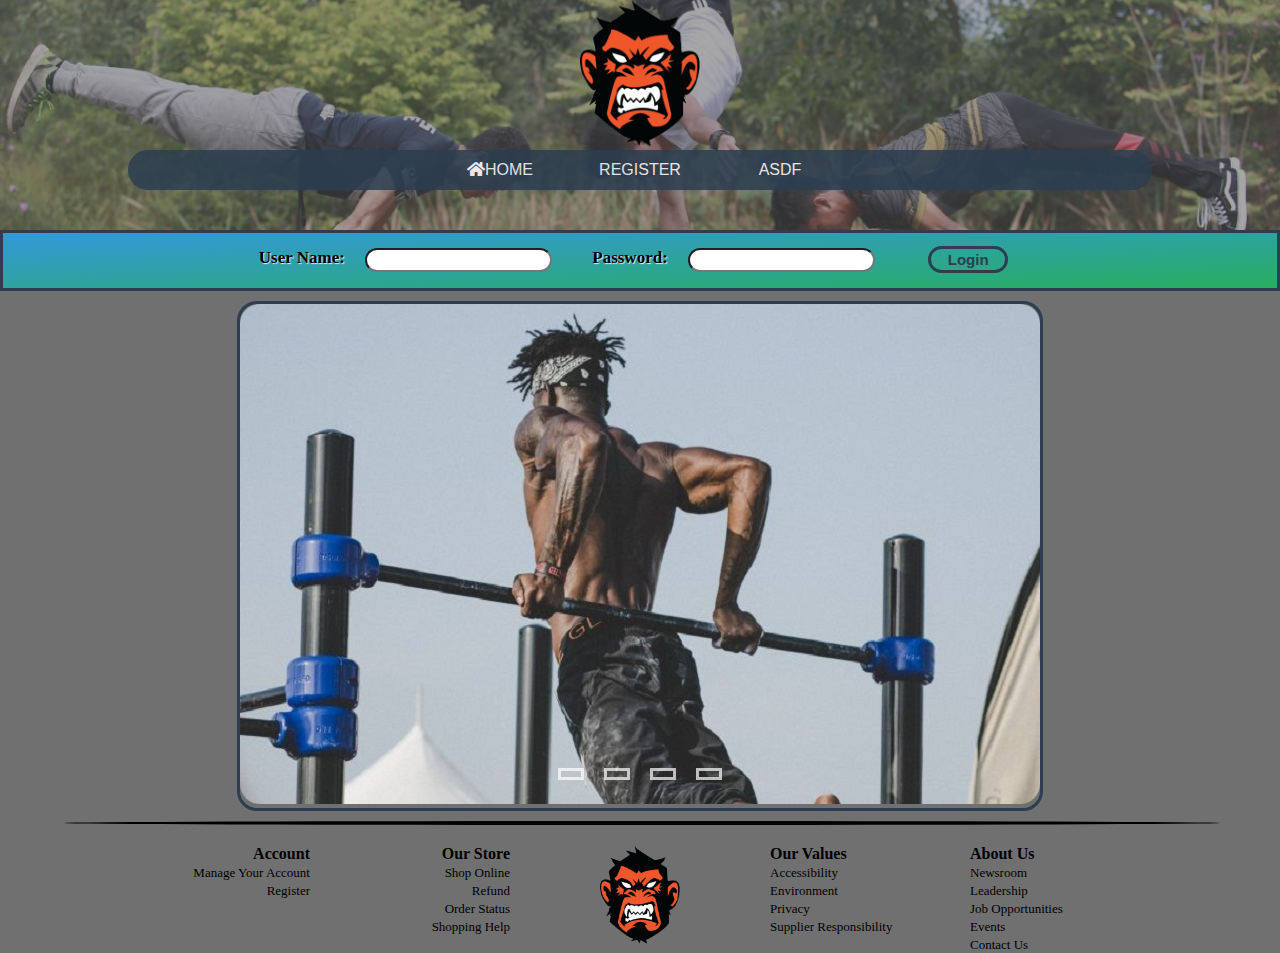
<file: html/index.html>
<!DOCTYPE html>
<html lang="en">

<head>
  <meta charset="UTF-8">
  <title>Home Page</title>
  <!--link to .css-->
  <link rel="stylesheet" href="../css/home.css">
  <link rel="stylesheet" href="../css/header.css">
  <link rel="stylesheet" href="../css/footer.css">
  <link rel="stylesheet" href="https://cdnjs.cloudflare.com/ajax/libs/font-awesome/5.15.3/css/all.min.css">
  <script type="text/javascript" src="../js/index.js"></script>
  <!--  <script type="text/javascript" src="https://www.w3schools.com/lib/w3.js"></script>-->
</head>

<body>

  <div class="header">
    <div class="logo"><a href="index.html"><img src="../image/logo.png" alt=""></a></div>
    <!--    navagation bar start-->
    <div class="nav">
      <ul>
        <!--    create a list to store different pages-->
        <li><a href="index.html"><i class="class fas fa-home"></i>Home</a></li>
        <li><a href="form.html">Register</a></li>
        <li><a href="workout.html">asdf</a>
          <div class="submenu">
            <ul>
              <li><a href="#">Tips</a></li>
              <li><a href="#">Protein Shake</a></li>
              <li><a href="#">Diet</a></li>
            </ul>
          </div>
        </li>
      </ul>
    </div>
    <!--    navagation bar end-->
  </div>

<!--  <div w3-include-html="header.html"></div>-->
  <div class="main">
    <!--    login bar start-->
    <form class="loginnav" method="post" onsubmit="return CheckForm()" onclick="ResetMessage">
      <lable class="login" name="uName">User Name:</lable>
      <input class="login" type="text" id="uName" onclick="ResetMessage()" />
      <p id="loginmessage_name" name="warningmessage"></p>
      <lable class="login" name="pwd">Password:</lable>
      <input class="login" type="password" id="pwd" onclick="ResetMessage()" />
      <p id="loginmessage_pwd" name="warningmessage"></p>
      <input type="submit" class="loginbtn" value="Login">
    </form>

    <!--    main body-->
    <!--    slider start-->
    <div class="container">
      <div class="slider">
        <div class="slides">
          <!--          hidden input button-->
          <input type="radio" name="radiobtn" id="radio1">
          <input type="radio" name="radiobtn" id="radio2">
          <input type="radio" name="radiobtn" id="radio3">
          <input type="radio" name="radiobtn" id="radio4">
          <!--          slide image-->
          <div class="slide first">
            <a href="#"><img src="../image/news1.jpg" alt=""></a>
          </div>
          <div class="slide">
            <a href="#"><img src="../image/news2.jpg" alt=""></a>
          </div>
          <div class="slide">
            <a href="#"><img src="../image/news3.jpg" alt=""></a>
          </div>
          <div class="slide">
            <a href="#"><img src="../image/news4.jpg" alt=""></a>
          </div>
        </div>
        <!--        manual slide-->
        <div class="manualnav">
          <label for="radio1" class="manbtn"></label>
          <label for="radio2" class="manbtn"></label>
          <label for="radio3" class="manbtn"></label>
          <label for="radio4" class="manbtn"></label>
        </div>
      </div>
    </div>
    <!--    slider end-->
  </div>
<!--  <div w3-include-html="footer.html"></div>-->
  <div class="line"></div>
  <div class="footer">
    <ol id="col1">
      <li>
        <h4>Account</h4>
      </li>
      <li><a href="#">Manage Your Account</a></li>
      <li><a href="#">Register</a></li><br>
    </ol>
    <ol id="col2">
      <li>
        <h4>Our Store</h4>
      </li>
      <li><a href="#">Shop Online</a></li>
      <li><a href="#">Refund</a></li>
      <li><a href="#">Order Status</a></li>
      <li><a href="#">Shopping Help</a></li>
    </ol>
    <ol id="col3">
      <li><img src="../image/logo.png" alt=""></li>
    </ol>
    <ol id="col4">
      <li>
        <h4>Our Values</h4>
      </li>
      <li><a href="#">Accessibility</a></li>
      <li><a href="#">Environment</a></li>
      <li><a href="#">Privacy</a></li>
      <li><a href="#">Supplier Responsibility</a></li><br>
    </ol>
    <ol id="col5">
      <li>
        <h4>About Us</h4>
      </li>
      <li><a href="#">Newsroom</a></li>
      <li><a href="#">Leadership</a></li>
      <li><a href="#">Job Opportunities</a></li>
      <li><a href="#">Events</a></li>
      <li><a href="#">Contact Us</a></li>
    </ol>
  </div>
  <!--
  <script>
    w3.includeHTML();
  </script>
-->
</body>

</html>
</file>
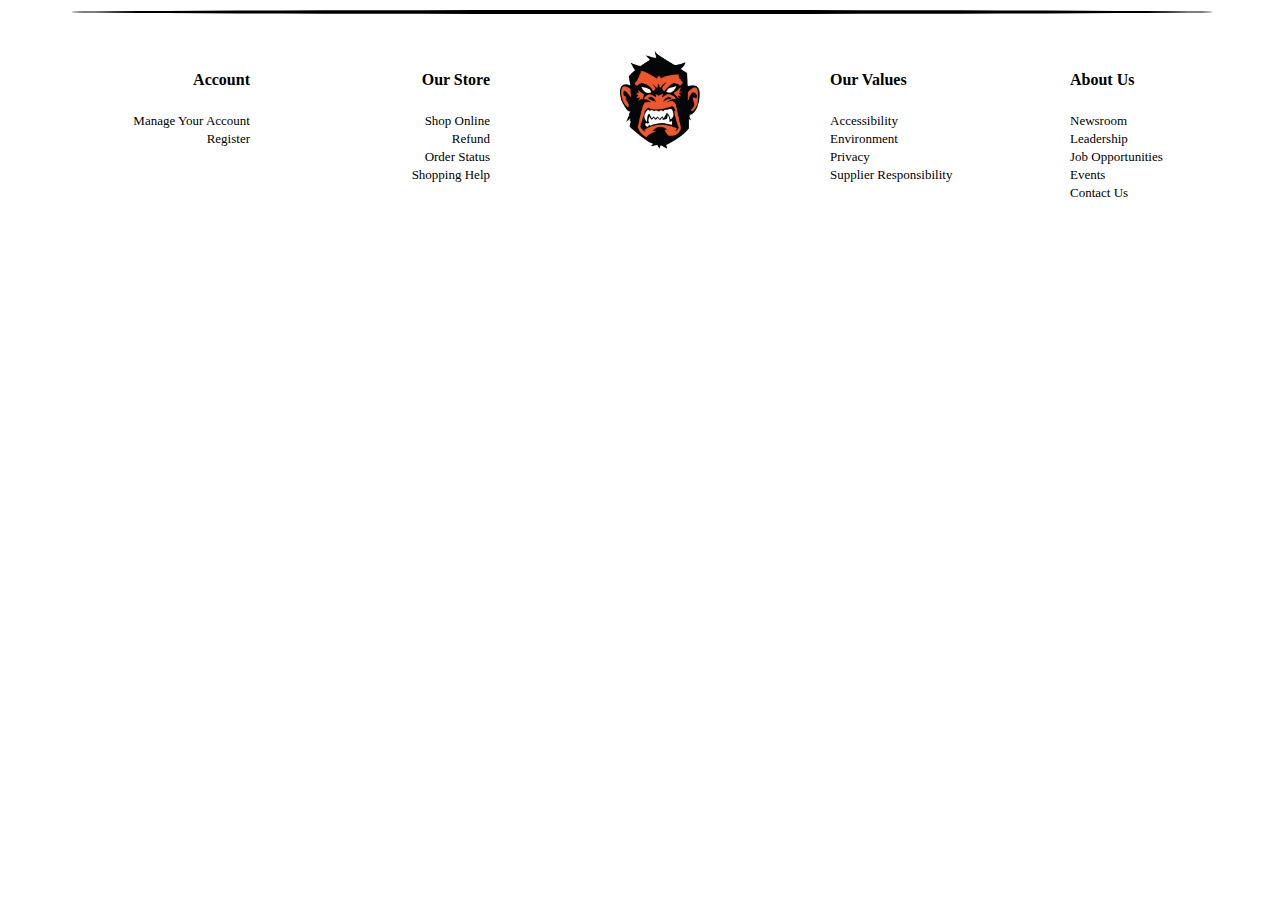
<file: html/footer.html>
<!DOCTYPE html>
<html lang="en">

<head>
  <meta charset="UTF-8">
  <title>Document</title>
  <link rel="stylesheet" href="../css/footer.css">
</head>

<body>
  <!--footer start-->
  <div class="line"></div>
  <div class="footer">
    <ol id="col1">
      <li>
        <h4>Account</h4>
      </li>
      <li><a href="#">Manage Your Account</a></li>
      <li><a href="#">Register</a></li><br>
    </ol>
    <ol id="col2">
      <li>
        <h4>Our Store</h4>
      </li>
      <li><a href="#">Shop Online</a></li>
      <li><a href="#">Refund</a></li>
      <li><a href="#">Order Status</a></li>
      <li><a href="#">Shopping Help</a></li>
    </ol>
    <ol id="col3">
      <li><img src="../image/logo.png" alt=""></li>
    </ol>
    <ol id="col4">
      <li>
        <h4>Our Values</h4>
      </li>
      <li><a href="#">Accessibility</a></li>
      <li><a href="#">Environment</a></li>
      <li><a href="#">Privacy</a></li>
      <li><a href="#">Supplier Responsibility</a></li><br>
    </ol>
    <ol id="col5">
      <li>
        <h4>About Us</h4>
      </li>
      <li><a href="#">Newsroom</a></li>
      <li><a href="#">Leadership</a></li>
      <li><a href="#">Job Opportunities</a></li>
      <li><a href="#">Events</a></li>
      <li><a href="#">Contact Us</a></li>
    </ol>
  </div>
  <!--footer end-->
</body>

</html>
</file>
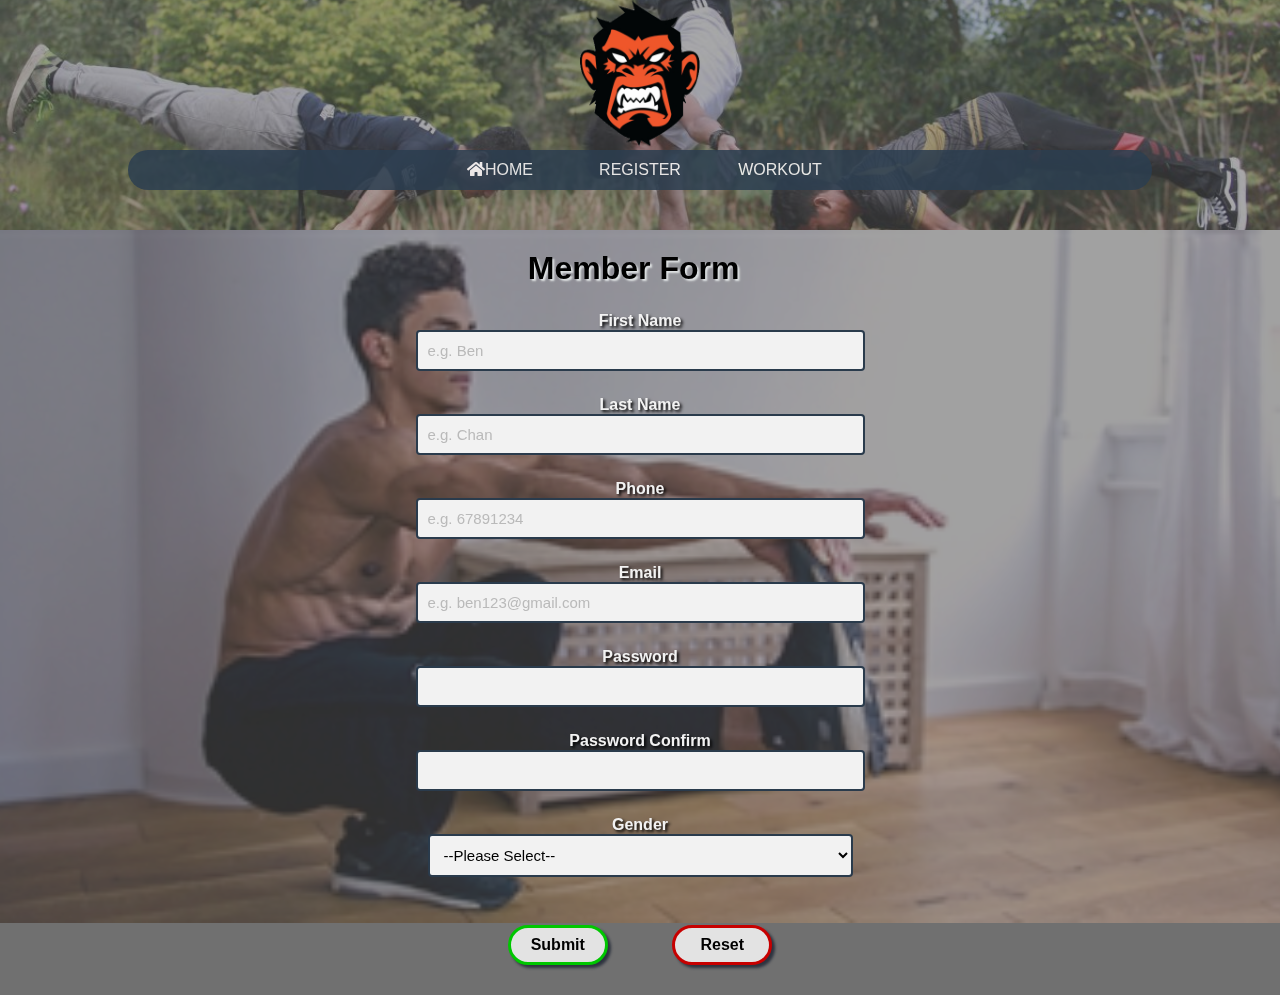
<file: html/form.html>
<!DOCTYPE html>
<html lang="en">

<head>
  <meta charset="UTF-8">
  <title>Member Register Form</title>
  <link rel="stylesheet" href="../css/header.css">
  <link rel="stylesheet" href="../css/form.css">
  <link rel="stylesheet" href="https://cdnjs.cloudflare.com/ajax/libs/font-awesome/5.15.3/css/all.min.css">
  <script type="text/javascript" src="../js/form.js"></script>
  <!--<script src="https://www.w3schools.com/lib/w3.js"></script>-->

</head>

<body>
  <div class="header">
    <div class="logo"><a href="index.html"><img src="../image/logo.png" alt=""></a></div>
    <!--navagation bar start-->
    <div class="nav">
      <ul>
        <li><a href="index.html"><i class="class fas fa-home"></i>Home</a></li>
        <li><a href="form.html">Register</a></li>
        <li><a href="workout.html">Workout</a>
          <div class="submenu">
            <ul>
              <li><a href="#">Tips</a></li>
              <li><a href="#">Protein Shake</a></li>
              <li><a href="#">Diet</a></li>
            </ul>
          </div>
        </li>
      </ul>
    </div>
  </div>
  <!--navagation bar end-->
  <!--  <div w3-include-html="header.html"></div>-->
  <div class="bg">
    <h1>Member Form</h1>
    <!--form start-->
    <form name="reg" method="post" enctype="multipart/form-data" onsubmit="return CheckForm()">
      <div class="form_inputbox">

        <!--first question-->
        <label for="firstname" class="form_label">First Name</label>
        <input type="text" id="fname" class="form_input" placeholder='e.g. Ben' onclick="ResetMessage()" pattern="[A-Z][a-z]*" title="Please capital first character" /><br>
        <p id="warningmessage_fname" name="warningmessage"></p>

        <!--second question-->
        <label for="lastname" class="form_label">Last Name</label>
        <input type="text" id="lname" class="form_input" placeholder='e.g. Chan' onclick="ResetMessage()" pattern="[A-Z][a-z]*" title="Please capital first character" /><br>
        <p id="warningmessage_lname" name="warningmessage"></p>

        <!--third question-->
        <label for="phone" class="form_label">Phone</label>
        <input type="tel" id="phone" class="form_input" maxlength="8" placeholder='e.g. 67891234' pattern="[0-9]{8}" title="Please input you 8 digit phone number." onclick="ResetMessage()" /><br>
        <p id="warningmessage_phone" name="warningmessage"></p>

        <!--forth question-->
        <label for="email" class="form_label">Email</label>
        <input type="email" id="email" class="form_input" placeholder='e.g. ben123@gmail.com' onclick="ResetMessage()" /><br>
        <p id="warningmessage_email" name="warningmessage"></p>

        <!--fifth question-->
        <label for="pw" class="form_label">Password</label>
        <input type="password" id="pwd" class="form_input" onclick="ResetMessage()" title="The password must at least 8 digit." /><br>
        <p id="warningmessage_pwd" name="warningmessage"></p>

        <!--sixth question-->
        <label for="pwconfirm" class="form_label">Password Confirm</label>
        <input type="password" id="rpwd" class="form_input" onclick="ResetMessage()" title="The password and password confirm must be the same." /><br>
        <p id="warningmessage_rpwd" name="warningmessage"></p>

        <!--seventh question-->
        <label for="gender" class="form_label">Gender</label>
        <select name="gender" id="gender" class="form_input" onclick="ResetMessage()">
          <option value="N">--Please Select--</option>
          <option value="M">Male</option>
          <option value="F">Female</option>
        </select><br>
        <p id="warningmessage_gender" name="warningmessage"></p>

      </div>
      <br>
      <input type="submit" value="Submit" onclick="ResetMessage()">
      <input type="reset" value="Reset" onclick="ResetMessage()" />
    </form>
  </div>
  <!--
  <script>
    w3.includeHTML();
  </script>
-->
</body></html>
</file>
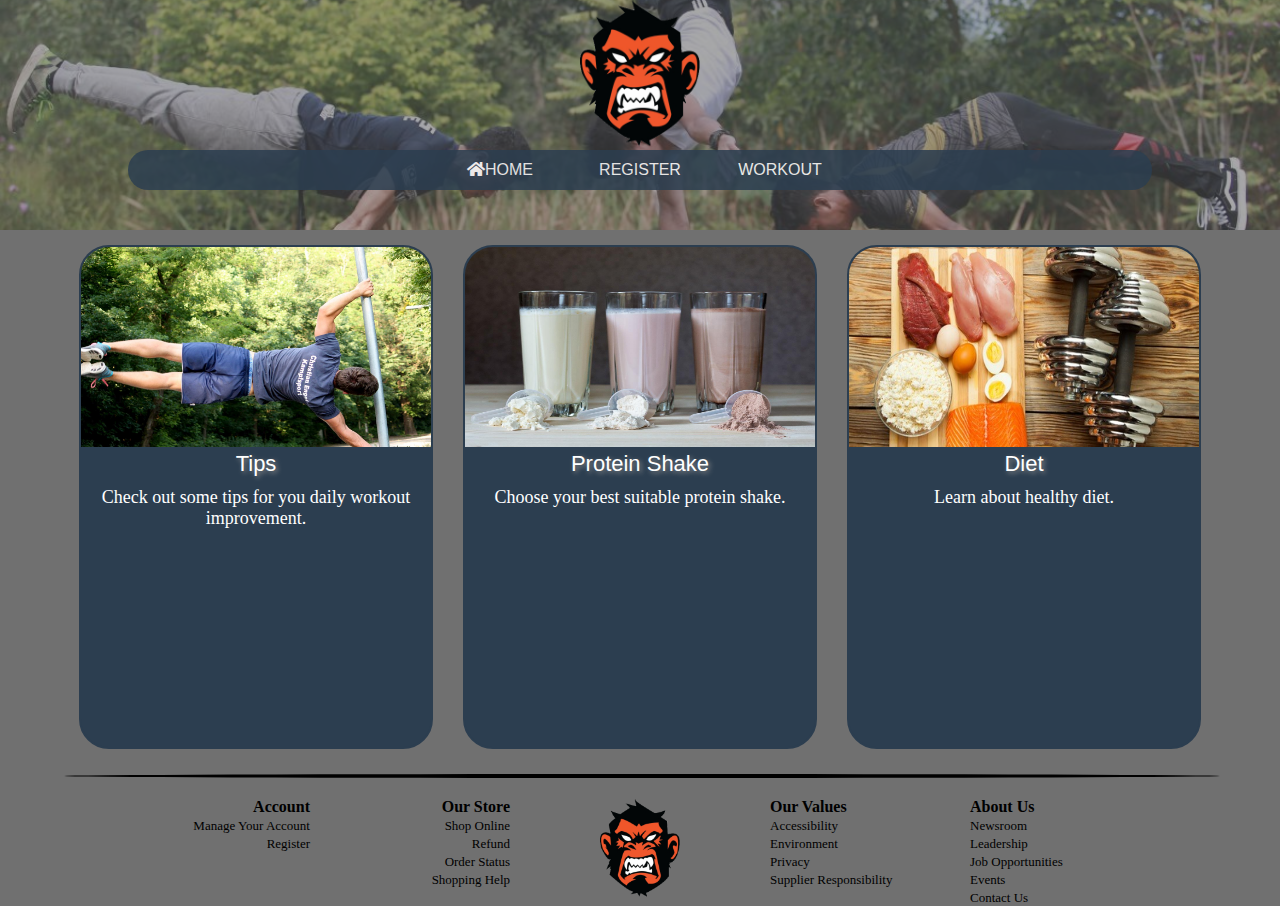
<file: html/workout.html>
<!DOCTYPE html>
<html lang="en">

<head>
  <meta charset="UTF-8">
  <title>Workout</title>
  <link rel="stylesheet" href="../css/header.css">
  <link rel="stylesheet" href="../css/workout.css">
  <link rel="stylesheet" href="../css/footer.css">
  <link rel="stylesheet" href="https://cdnjs.cloudflare.com/ajax/libs/font-awesome/5.15.3/css/all.min.css">
  <!--  <script type="text/javascript" src="https://www.w3schools.com/lib/w3.js"></script>-->
</head>

<body>
  <div class="header">
    <div class="logo"><a href="index.html"><img src="../image/logo.png" alt=""></a></div>
    <!--navagation bar start-->
    <div class="nav">
      <ul>
        <li><a href="index.html"><i class="class fas fa-home"></i>Home</a></li>
        <li><a href="form.html">Register</a></li>
        <li><a href="workout.html">Workout</a>
          <div class="submenu">
            <ul>
              <li><a href="#">Tips</a></li>
              <li><a href="#">Protein Shake</a></li>
              <li><a href="#">Diet</a></li>
            </ul>
          </div>
        </li>
      </ul>
    </div>
  </div>
  <!--navagation bar end-->
  <!--  <div w3-include-html="header.html"></div>-->
  <div class="boxes">
    <ul>
      <li><a href="#"><img src="../image/tips.jpg" alt="">Tips</a>
        <p>Check out some tips for you daily workout improvement.</p>
      </li>
      <li><a href="#"><img src="../image/protein.jpg" alt="">Protein Shake</a>
        <p>Choose your best suitable protein shake.</p>
      </li>
      <li><a href="#"><img src="../image/eat.jpg" alt="">Diet</a>
        <p>Learn about healthy diet.</p>
      </li>
    </ul>
  </div>
  <!--  <div w3-include-html="footer.html"></div>-->
  <div class="line"></div>
  <div class="footer">
    <ol id="col1">
      <li>
        <h4>Account</h4>
      </li>
      <li><a href="#">Manage Your Account</a></li>
      <li><a href="#">Register</a></li><br>
    </ol>
    <ol id="col2">
      <li>
        <h4>Our Store</h4>
      </li>
      <li><a href="#">Shop Online</a></li>
      <li><a href="#">Refund</a></li>
      <li><a href="#">Order Status</a></li>
      <li><a href="#">Shopping Help</a></li>
    </ol>
    <ol id="col3">
      <li><img src="../image/logo.png" alt=""></li>
    </ol>
    <ol id="col4">
      <li>
        <h4>Our Values</h4>
      </li>
      <li><a href="#">Accessibility</a></li>
      <li><a href="#">Environment</a></li>
      <li><a href="#">Privacy</a></li>
      <li><a href="#">Supplier Responsibility</a></li><br>
    </ol>
    <ol id="col5">
      <li>
        <h4>About Us</h4>
      </li>
      <li><a href="#">Newsroom</a></li>
      <li><a href="#">Leadership</a></li>
      <li><a href="#">Job Opportunities</a></li>
      <li><a href="#">Events</a></li>
      <li><a href="#">Contact Us</a></li>
    </ol>
  </div>
  <!--
  <script>
    w3.includeHTML();
  </script>
-->
</body>

</html>
</file>
<file: css/home.css>
html,
body {
  margin: 0;
  padding: 0;
  height: 100%;
  background-color: #707070;
}

/*control the login navigation bar*/
.loginnav {
  margin: 0;
  height: 55px;
  background: linear-gradient(to bottom right, #3498db, #27ae60);
  font-size: 17px;
  font-weight: 700;
  display: flex;
  justify-content: center;
  border: 3px solid #2c3e50;
}

.login {
  margin-top: 15px;
  height: 20px;
  border-radius: 20px;
  outline: none;
  text-shadow: 1px 1px 1px #ecf0f1;
  color: #000;
}

/*set the position of login input box*/
.loginnav input[type="text"],
.loginnav input[type="password"] {
  padding-left: .5%;
  margin: 15px 40px 0 20px;
}

#loginmessage_name,
#loginmessage_pwd {
  position: absolute;
  top: 270px;
  color: #ff0000;
}

/*set the position and size of login button*/
.loginbtn {
  margin: 13px;
  font-size: 15px;
  font-weight: 700;
  border-radius: 30px;
  width: 80px;
  height: 27px;
  background: none;
  border: 3px solid;
  color: #2c3e50;
  cursor: pointer;
  transition: .1s;
  outline: none;
}

.loginbtn:hover {
  background: #95a5a6;
  color: #ecf0f1;
  box-shadow: 3px 3px 3px #000;
}

.loginbtn:active {
  box-shadow: 1px 1px 1px #2c3e50;
}

/*set the position and size of news slider*/
.container {
  margin-top: 10px;
  position: relative;
  width: 100%;
  height: auto;
  display: flex;
  justify-content: center;
}

/*control the size of the slides*/
.slider {
  width: 800px;
  height: auto;
  overflow: hidden;
  border: 3px solid #2c3e50;
  border-radius: 20px;
}

/*to store the image*/
.slides {
  width: 500%;
  height: auto;
  display: flex;
}

/*hide the radio button*/
.slides input {
  display: none;
}

.slide {
  width: 20%;
  transition: 2s ease-out;
  display: flex;
}

/*control the slider's images*/
.slide img {
  width: 100%;
  height: auto;
  cursor: pointer;
  border-radius: 20px;
}

/*control the new manual navigation*/
.manualnav {
  position: absolute;
  width: 800px;
  margin-top: -40px;
  display: flex;
  justify-content: center;
}

/*control the new manual navigation button*/
.manbtn {
  border: 3px solid white;
  padding: 3px 10px;
  opacity: 0.7;
  cursor: pointer;
  transition: 0.5s;
}

/*set the margin but not include the last button*/
.manbtn:not(:last-child) {
  margin-right: 20px;
}

/*adding manual button effect*/
.manbtn:hover {
  background: white;
  opacity: 1;
}

/*to show the first news image*/
#radio1:checked ~ .first {
  margin-left: 0;
}

/*to show the second new image with moving left*/
#radio2:checked ~ .first {
  margin-left: -20%;
}

#radio3:checked ~ .first {
  margin-left: -40%;
}

#radio4:checked ~ .first {
  margin-left: -60%;
}

/*set new item order to fit in the width within 641px and 806px*/
@media only screen and (max-width: 806px) {
  .slider {
    width: 100%;
  }

  .manualnav {
    width: 99%;
  }

  .loginnav input[type="text"],
  .loginnav input[type="password"] {
    margin: 15px 20px 0 0px;
  }
}

/*set new item order to fit in the width smaller than 641px*/
@media only screen and (max-width: 641px) {

  .loginnav {
    display: block;
    height: 100px;
  }

  .loginnav input[type="text"] {
    padding-left: 1.5%;
    margin: 15px 25% 0 5%;
  }

  .loginnav input[type="password"] {
    padding-left: 1.5%;
    margin: 15px 25% 0 6.9%;
  }

  form lable {
    margin-left: 10%;
  }

  .loginbtn {
    position: absolute;
    top: 270px;
    left: 75%;
  }

  #loginmessage_name,
  #loginmessage_pwd {
    position: absolute;
    top: 310px;
    left: 30%;
  }
}
</file>
<file: css/header.css>
* {
  padding: 0;
  margin: 0;
  box-shadow: border-box;
}

/*control the background of the header*/
.header {
  background-image: url(../image/top.jpg);
  background-size: cover;
  background-position: center;
  background-repeat: no-repeat;
  font-family: sans-serif;
  height: 230px;
  background-color: inherit;
  background-blend-mode: soft-light;
}

.logo {
  display: flex;
  height: 150px;
  align-items: center;
  justify-content: center;
}

.logo img {
  height: 150px;
  cursor: pointer;
}

/*control the navigation bar*/
.nav {
  background-color: #2c3e50;
  text-align: center;
  border-radius: 30px;
  margin: 0 10% 40px 10%;
  opacity: 0.85;
}

.nav ul {
  display: inline-flex;
  list-style: none;
  color: #fff;
}

/*control the main navigation bar list*/
.nav ul li {
  width: 100px;
  margin: 6px 15px;
  padding: 5px;
  text-transform: uppercase;
}

.nav ul li a {
  text-decoration: none;
  color: #fff;
  position: relative;
  display: block;
  overflow: hidden;
  transition: .3s;
}

/*adding effect when the mouse hover the word*/
.nav ul li a:hover {
  color: black;
}

/*adding the line appear when the mouse hover the word*/
.nav ul li a::before {
  content: '';
  width: 95px;
  position: absolute;
  border-top: 2px solid #000;
  border-bottom: 2px solid #000;
  top: 0;
  bottom: 0;
  right: 100px;
  transition: .3s;
}

.nav ul li a:hover::before {
  right: 2.5px;
}

.nav ul li:hover {
  background: #95a5a6;
  border-radius: 5px;
}

.submenu {
  display: none;
  border-radius: 10px;
  transition: 1s;
}

/*hover workout and submenu appear*/
.nav ul li:hover .submenu {
  display: flex;
  position: absolute;
  background: #2c3e50;
  margin: 5px 0 0 -130px;
  height: 45px;
}

/*adding effect when the mouse hover the word*/
.nav ul li:hover .submenu ul {
  display: inline-flex;
  margin: 0;
  align-items: center;
}

.nav ul li:hover .submenu ul li {
  width: 80px;
  padding: 4px;
  background: inherit;
  text-align: center;
}

.nav ul li:hover .submenu ul li a:hover {
  color: #95a5a6;
}

@media only screen and (max-width: 550px) {
  .logo {
    height: 250px;
  }

  .nav {
    position: absolute;
    border-radius: 0 30px 30px 0;
    width: 160px;
    left: -170px;
    top: 40px;
    transition: .2s ease-out;
  }

  .nav:hover {
    left: -50px;
  }

  .nav ul {
    display: block;
  }

  .nav ul li:hover .submenu {
    margin: 5px 0 0 -10px;
  }
}
</file>
<file: css/footer.css>
/*control the line above the monkey property*/
.line {
  top: 770px;
  width: 90%;
  border: 2px solid #000;
  border-radius: 50%;
  margin: 10px 5%;
}

.footer {
  top: 780px;
  left: 155px;
  display: flex;
  margin-top: 20px;
  justify-content: center;
}

.footer li {
  font-family: cursive;
  list-style-type: none;
  margin: 0 30px;
  width: 140px;
}

/*move the first and second column text to the right*/
#col1,
#col2 {
  text-align: right;
}

/*align the monkey head to center*/
#col3 {
  text-align: center;
}

.footer img {
  height: 100px;
}

.footer a {
  text-decoration: none;
  color: #000;
  font-size: 13px;
}

.footer a:hover {
  color: #fff;
}

@media only screen and (max-width:1155px) {
  .footer li {
    margin: 0 5px;
  }
}

@media only screen and (max-width:766px) {
  #col3 {
    display: none;
  }

  #col1,
  #col2 {
    text-align: left;
  }
}
@media only screen and (max-width:616px) {
  .footer li {
    width: 90px;
    margin: 0 15px;
  }
}
</file>
<file: css/form.css>
body {
  font-family: sans-serif;
  background-color: #707070;
}

/*control the background*/
.bg {
  position: absolute;
  background: #707070;
  background-image: url(../image/formbg.png);
  background-repeat: no-repeat;
  background-size: cover;
  background-position: center;
  background-blend-mode: soft-light;
  filter: brightness(95%);
  height: 77%;
  width: 100%;
}

.bg h1 {
  padding-top: 20px;
  text-align: center;
  color: #000;
  text-shadow: 2px 2px 2px #ecf0f1;
  width: 99%;
}

/*control the form property*/
form {
  margin: 0;
  height: 600px;
  text-align: center;
  font-size: 16px;
  color: #fff;
  text-shadow: 2px 2px 3px #000;
}

/*change the placeholder font color*/
::placeholder {
  color: #c4c4c4;
}

/*change the warning message property*/
form p {
  position: absolute;
  font-size: 14px;
  margin-top: 5px;
  color: #ff0000;
  width: 100%;
  text-align: center;
  text-shadow: none;
}

/*change the submit and reset button property*/
form input[type="submit"],
form input[type="reset"] {
  margin: 30px 30px;
  height: 40px;
  width: 100px;
  border: 3px solid;
  border-radius: 30px;
  font-size: 16px;
  font-weight: 700;
  box-shadow: 3px 3px 3px #2f3542;
  cursor: pointer;
  outline: none;
  transition: .1s;
}

form input[type="submit"] {
  border-color: #00d100;
}

form input[type="reset"] {
  border-color: #d10000;
}

/*adding the effect for the submit and reset button*/
form input[type="submit"]:hover,
form input[type="reset"]:hover {
  background: #ced6e0;
}

form input[type="submit"]:active,
form input[type="reset"]:active {
  box-shadow: none;
}

.form_label {
  margin-top: 25px;
  font-weight: bold;
  display: block;
}

.form_input {
  width: 425px;
  padding: 10px;
  font-size: 15px;
  outline: none;
  border: none;
  border-radius: 4px;
  background-color: #fff;
  border: 2px solid #2c3e50;
  transition: 0.25s;
}

.form_input:focus {
  background: #D0F2E4;
  border: 2px solid #87CEEB;
}

@media only screen and (max-width: 550px) {
  .form_input {
    width: 70%;
  }
}
</file>
<file: css/workout.css>
body {
  font-family: sans-serif;
  background-color: #707070;
}

.boxes ul {
  display: flex;
  justify-content: center;
}

/*control the list property*/
.boxes ul li {
  margin: 15px;
  display: inline-flex;
  flex-flow: wrap;
  height: 500px;
  width: 350px;
  border: 2px solid #2c3e50;
  border-radius: 30px;
  top: -40px;
  justify-content: center;
  background-color: #2c3e50;
  transition: .3s;
}

.boxes ul li a {
  position: absolute;
  font-size: 22px;
  height: 230px;
  border-radius: 0 0 25px 25px;
  display: flex;
  justify-content: center;
  align-items: flex-end;
  text-decoration: none;
  color: #fff;
  text-shadow: 2px 2px 5px #909090;
}

/*adding the effect for hyperlink*/
.boxes ul li a:hover {
  font-size: 28px;
  color: #e35b52;
}

.boxes ul li img:hover {
  filter: blur(5px);
}

/*control the img inside the boxes property*/
.boxes img {
  position: absolute;
  border-radius: 28px 28px 0 0;
  width: 350px;
  height: 200px;
  margin-bottom: 30px;
  overflow: hidden;
}

/*control the discription font property*/
.boxes p {
  font-family: cursive;
  color: #fff;
  margin: 240px 20px;
  font-size: 18px;
  text-align: center;
}

@media only screen and (max-width:1155px) {
  .boxes ul {
    flex-flow: wrap;
  }
}
</file>
